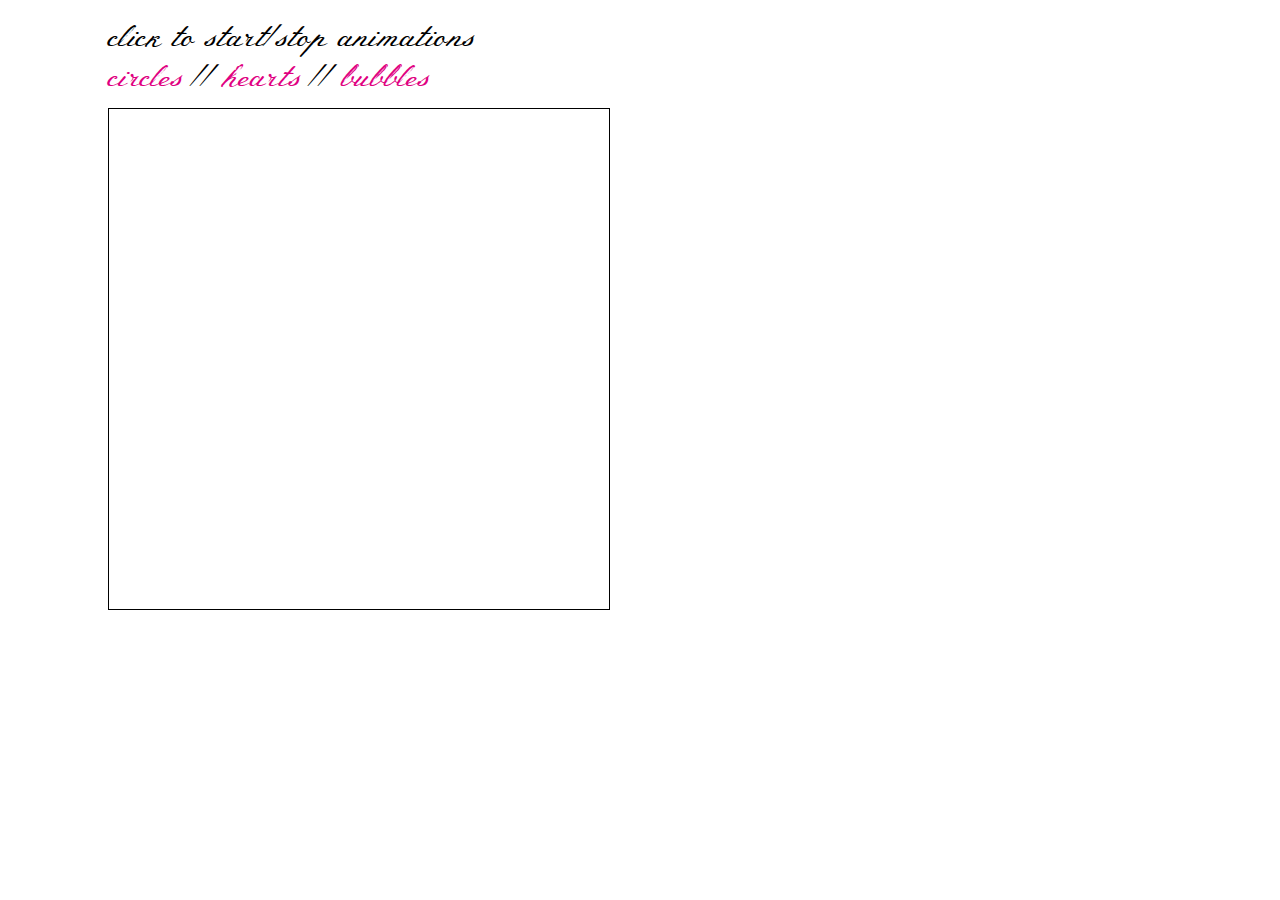
<file: index.html>
<!DOCTYPE html>
<html>

    <head>
        <title>Canvas Page</title>
        <script type="text/javascript" src="circle.js"></script>
	<link rel="stylesheet" href="style.css" type="text/css" />
	<link href='http://fonts.googleapis.com/css?family=Meie+Script' rel='stylesheet' type='text/css'> 
    </head>

    <body>
	<div id="nav">
	    click to start/stop animations
            <br />
	    <a href="javascript:startstopcircle()">circles</a> //
	    <a href="javascript:startstopheart()">hearts</a> //
	    <a href="javascript:startstopbubble()"> bubbles</a>
	</div>
        <canvas id="circlecanvas" width="500" height="500">
        </canvas>
  </body>

</html>
</file>
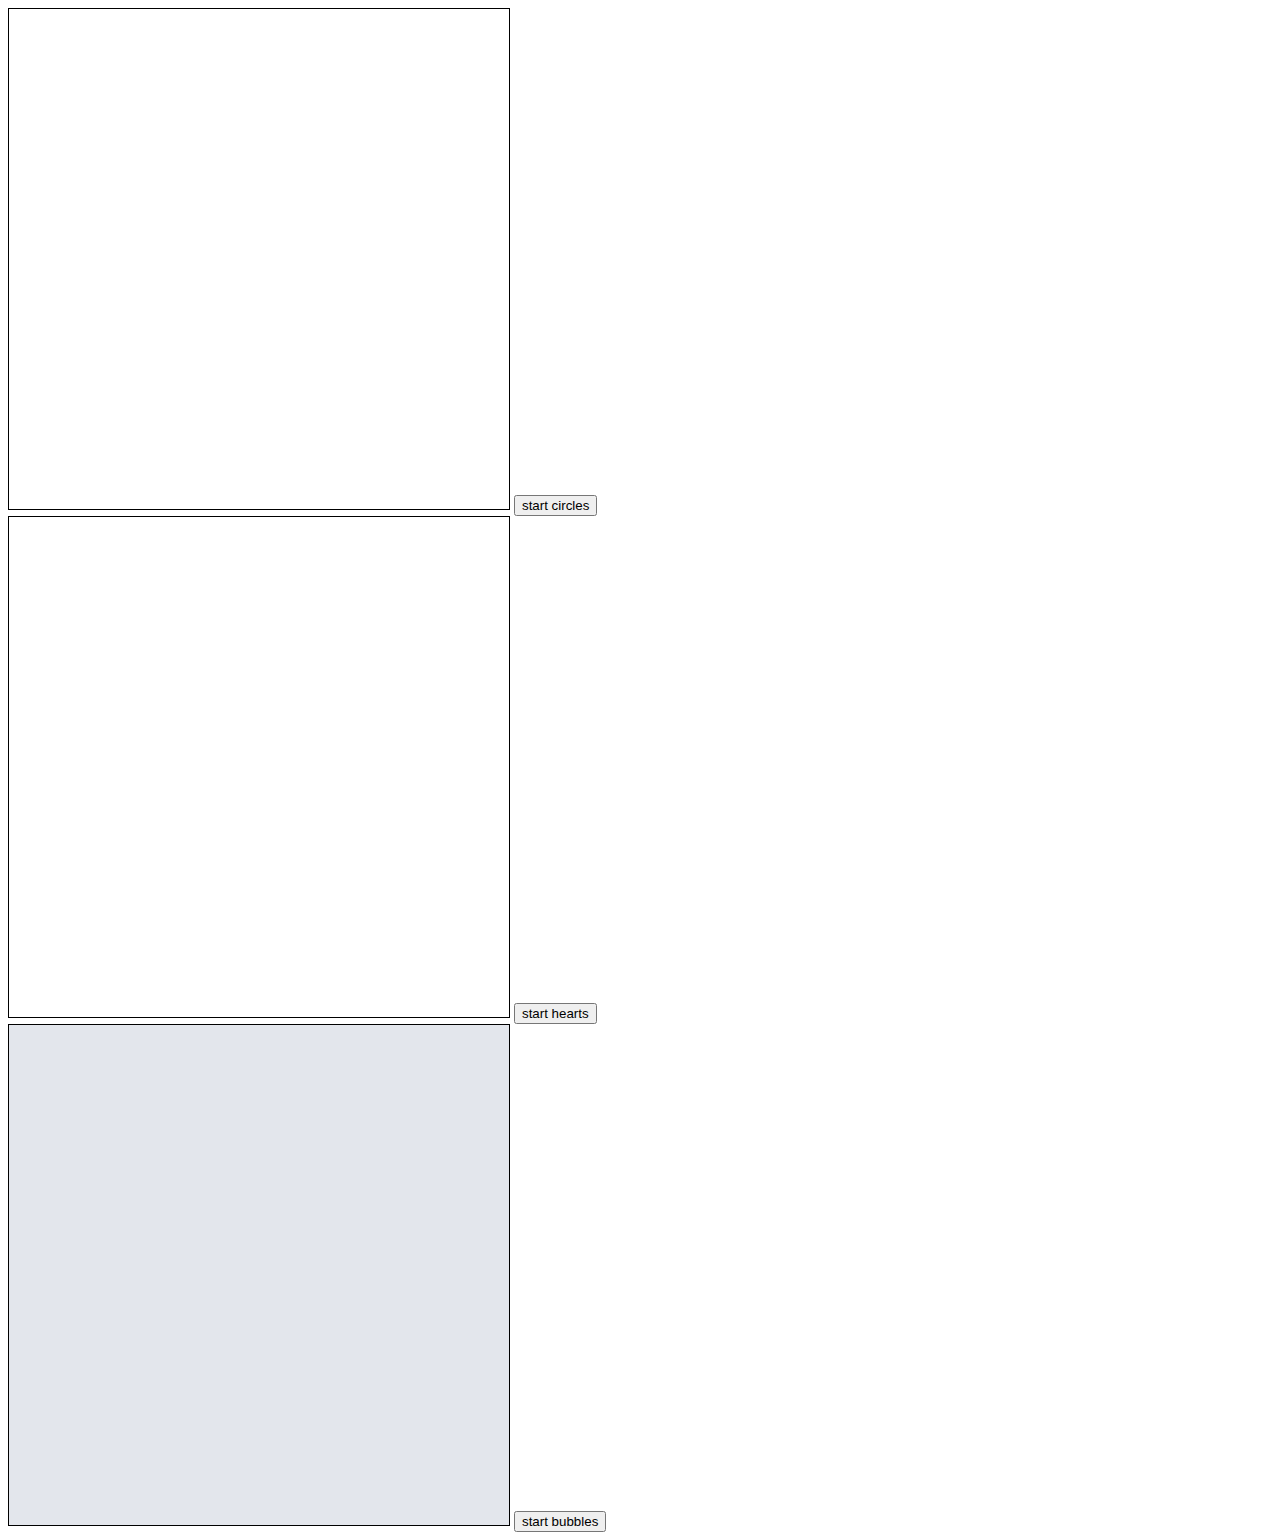
<file: circle.html>
<!DOCTYPE html>
<html>

    <head>
        <title>Canvas Page</title>
        <script type="text/javascript" src="circle.js"></script>
    </head>

    <body>
        <canvas id="circleCanvas" width="500" height="500" style="border:1px solid rgb(0,0,0);">
        </canvas>
        <button onClick="circle()">start circles</button>
        <br />
        <canvas id="ballCanvas" width="500" height="500" style="border:1px solid rgb(0,0,0);">
        </canvas>
        <button onClick="ball()">start hearts</button>
        <br />
        <canvas id="bubbleCanvas" width="500" height="500" style="border:1px solid rgb(0,0,0); background-color:rgb(227,230,236);">
        </canvas>
        <button onClick="bubble()">start bubbles</button>
  </body>

</html>
</file>
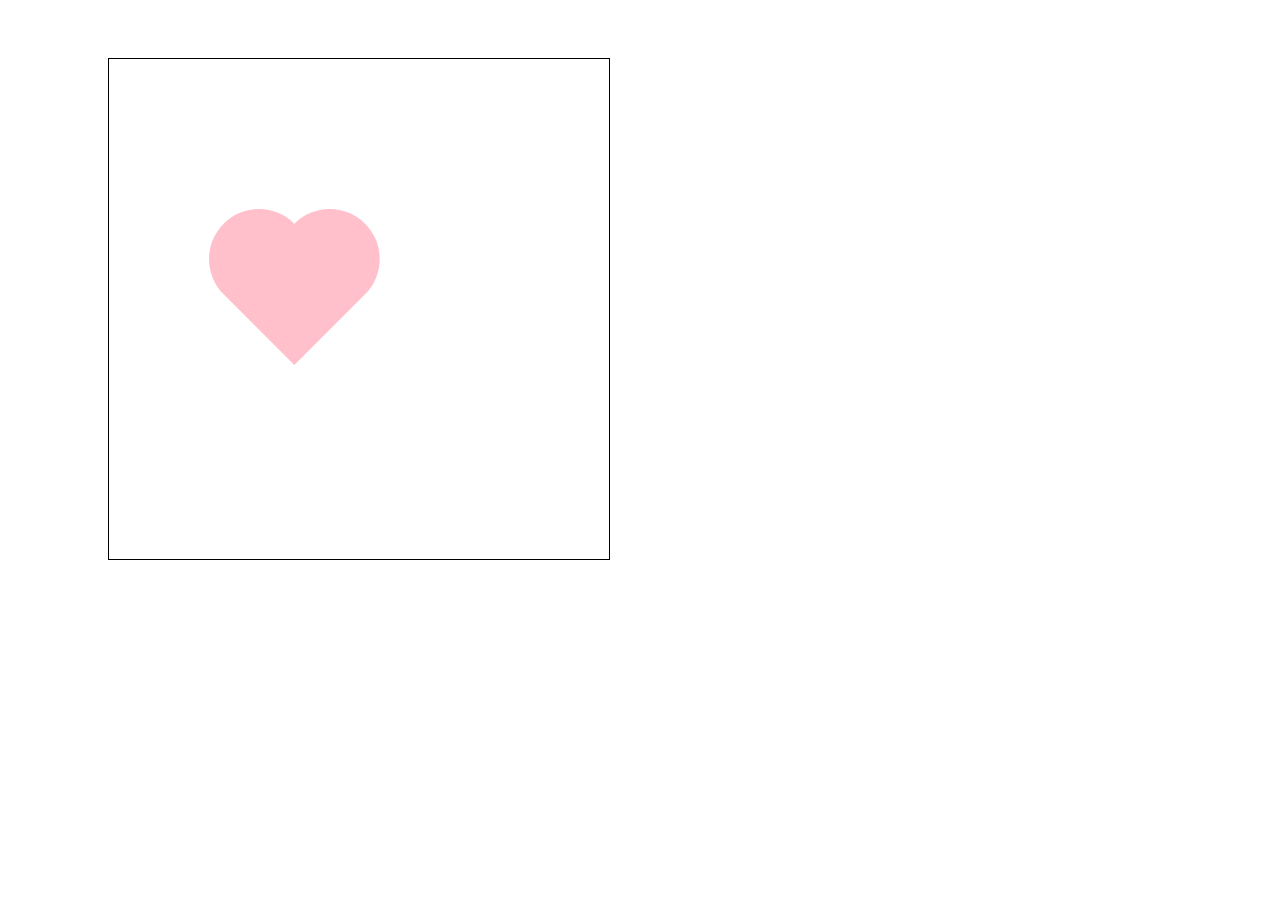
<file: test.html>
<!DOCTYPE html>
<html>

    <head>
        <title>Canvas Page</title>
        <script type="text/javascript" src="test.js"></script>
	<link rel="stylesheet" href="style.css" type="text/css" />
    </head>

    <body onload="heart()">
        <canvas id="circlecanvas" width="500" height="500">
        </canvas>
  </body>

</html>
</file>
<file: style.css>
#circlecanvas {
   border: 1px solid rgb(0,0,0);
   width: 500px;
   height: 500px;
   position: relative;
   top: 50px;
   left: 100px;
}
#nav {
  width: 500px;
  height: 50px;
  position: relative;
  top: 10px;
  left: 100px;
  font-family: 'Meie Script', cursive;
  font-size: 24pt;
}
a:link, a:visited, a:active {
  color: rgb(224,0,129);
  text-decoration: none;
}
a:hover {
  color: rgb(224,157,129);
}
</file>
